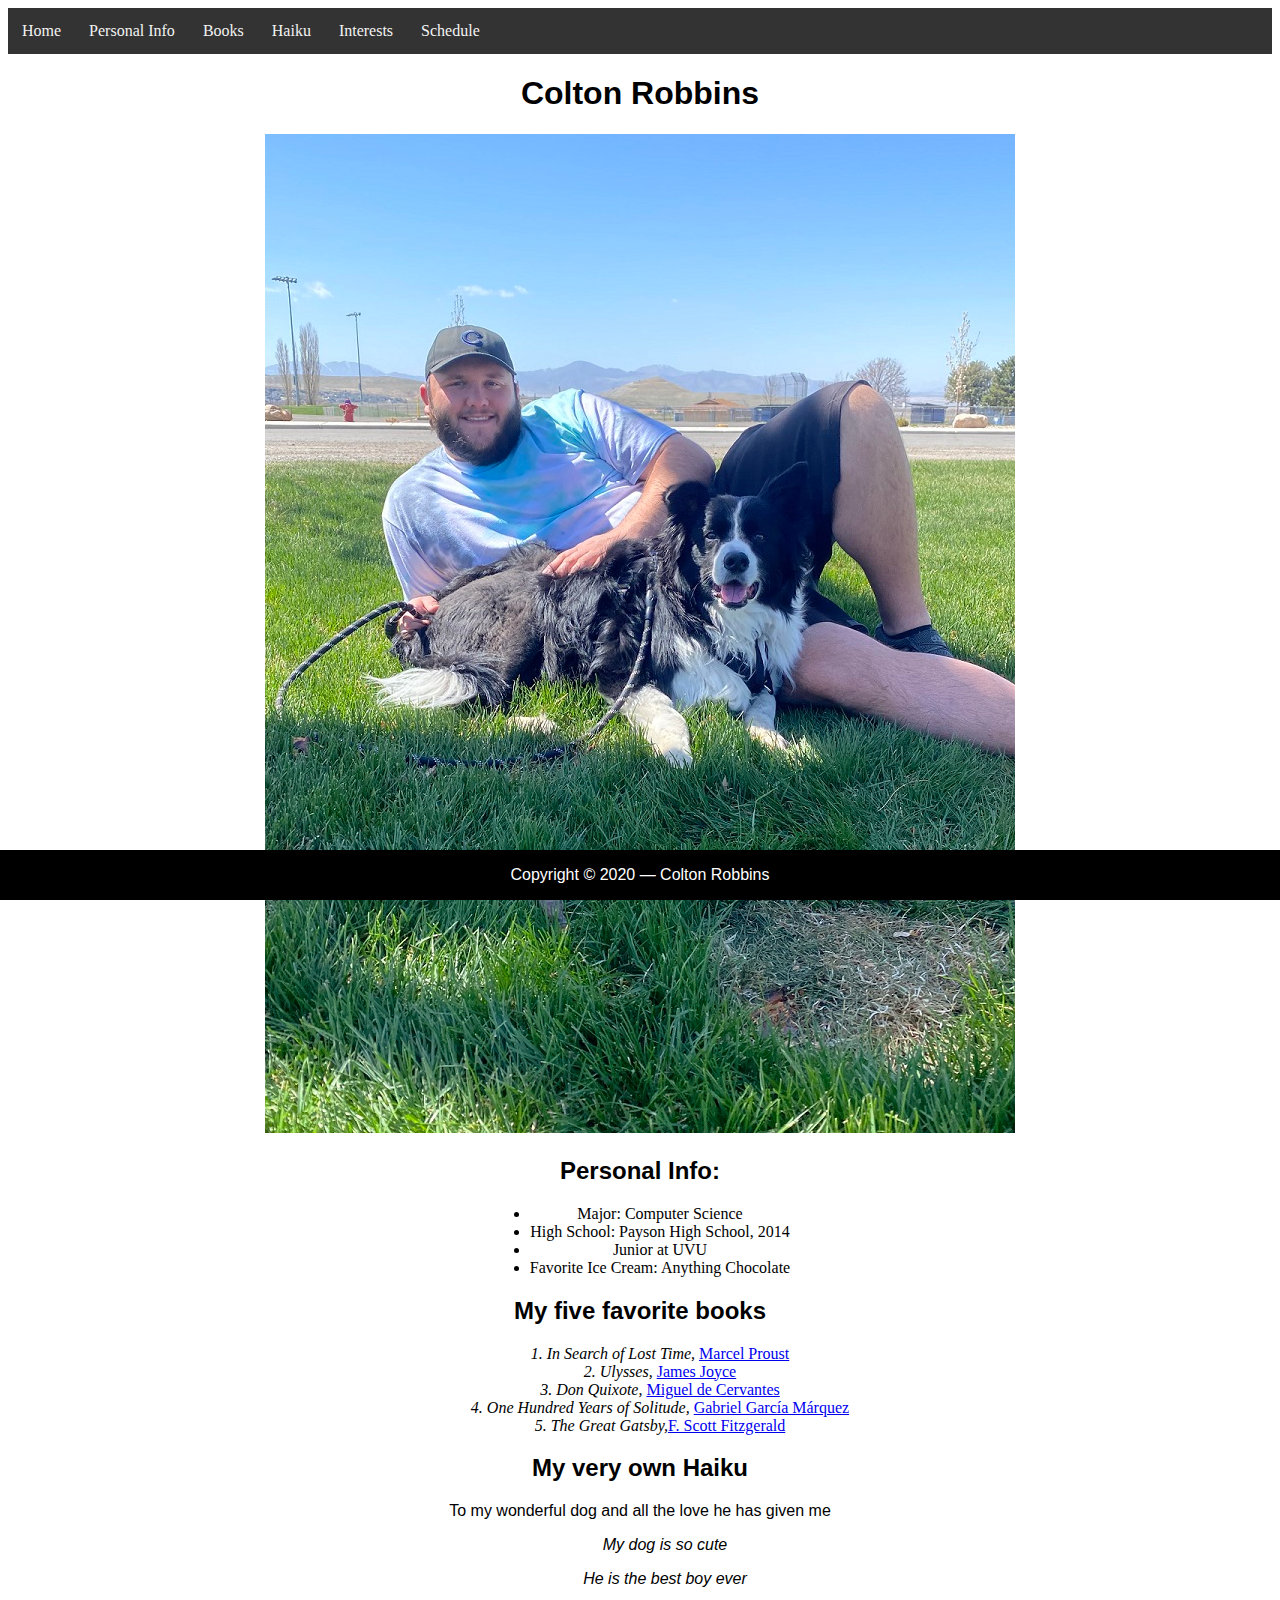
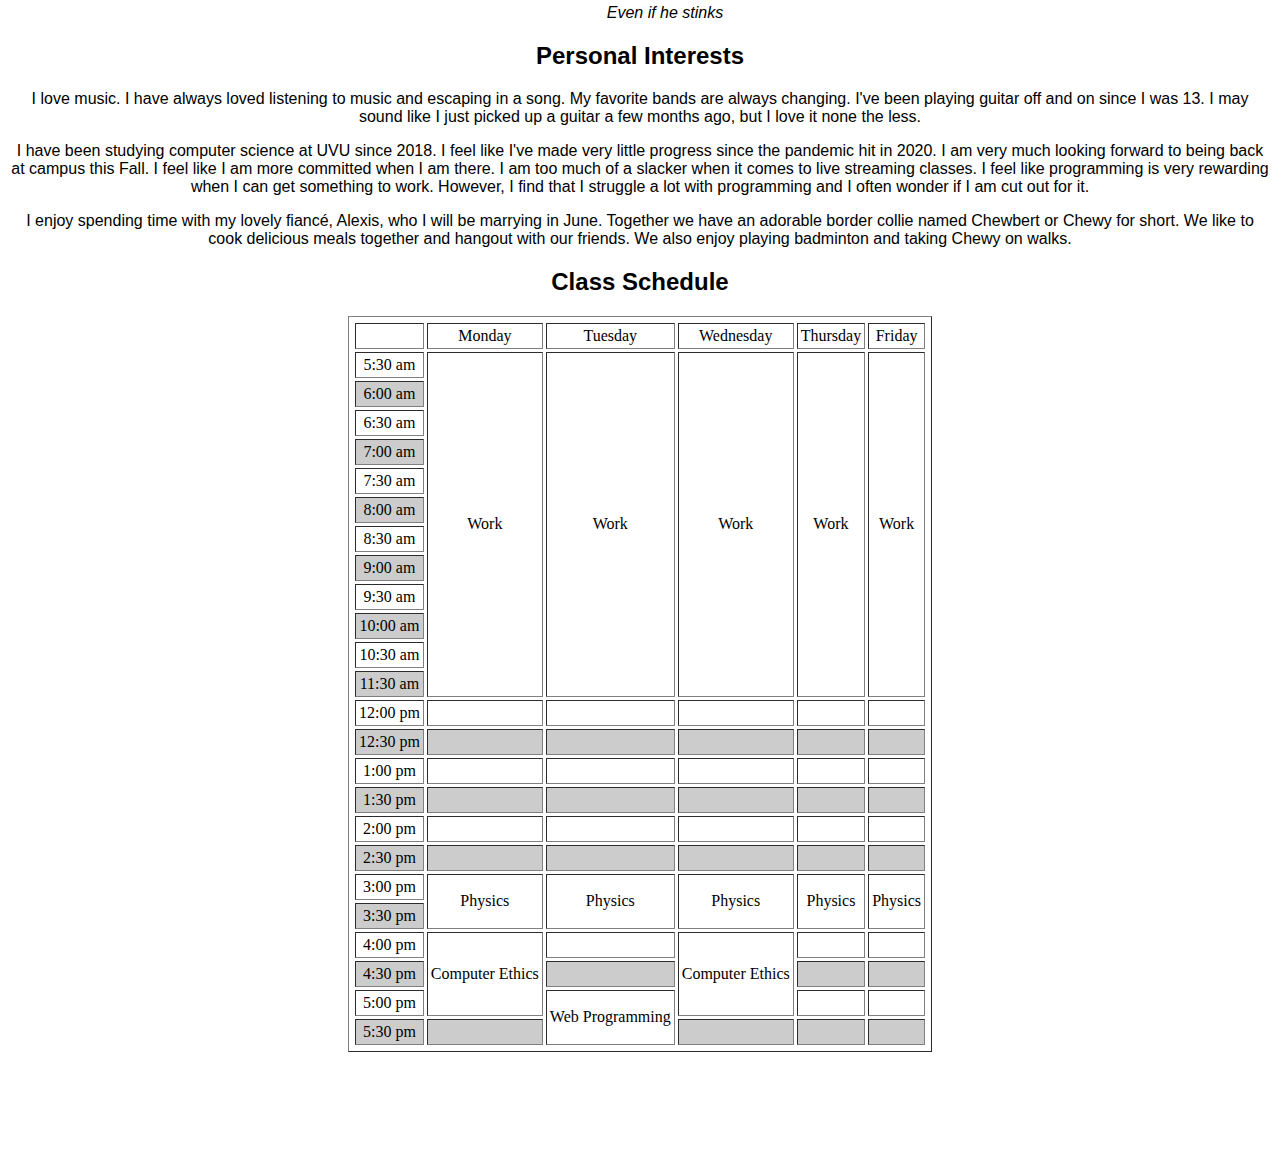
<file: index.html>
<!DOCTYPE html>
<html lang="en">
<head>
    <meta charset="UTF-8">
    <meta http-equiv="X-UA-Compatible" content="IE=edge">
    <meta name="viewport" content="width=device-width, initial-scale=1.0">
    <title>About Colton Robbins</title>
    <link rel="stylesheet" href="style.css">
    <script src="java.js"></script>
</head>
<body>


    <div id="navbar">
        <a href="#home">Home</a>
        <a href="#info">Personal Info</a>
        <a href="#books">Books</a>
        <a href="#haiku">Haiku</a>
        <a href="#interests">Interests</a>
        <a href="#schedule">Schedule</a>
      </div>

    <h1 id="home">Colton Robbins</h1>
    <img class="image" src="img/MeandChewy.jpg" alt="MeandChewy.jpg">
    <h2 id="info">Personal Info:</h2>

    <ul>
        <li>Major: Computer Science</li>
        <li>High School: Payson High School, 2014</li>
        <li>Junior at UVU</li>
        <li>Favorite Ice Cream: Anything Chocolate</li>
    </ul>
    <h2 id="books">My five favorite books</h2>
    <ol>
        <li>In Search of Lost Time, <a href="https://en.wikipedia.org/wiki/Marcel_Proust">Marcel Proust</a></li>
        <li>Ulysses, <a href="https://jamesjoyce.ie/">James Joyce</a></li>
        <li>Don Quixote, <a href="https://en.wikipedia.org/wiki/Miguel_de_Cervantes">Miguel de Cervantes</a></li>
        <li>One Hundred Years of Solitude, <a href="https://en.wikipedia.org/wiki/Gabriel_Garc%C3%ADa_M%C3%A1rquez">Gabriel García Márquez</a></li>
        <li>The Great Gatsby,<a href="https://en.wikipedia.org/wiki/F._Scott_Fitzgerald">F. Scott Fitzgerald</a></li>
    </ol>

    <h2 id="haiku">My very own Haiku</h2>
    <p>To my wonderful dog and all the love he has given me</p>
    <div class="myHaiku" >
        <p >My dog is so cute </p>
        <p> He is the best boy ever </p>
        <p> Even if he stinks </p>
    </div>



    <div class="personalInterests">
        <h2 id="interests">Personal Interests</h2>
        <p>
        I love music. I have always loved listening to music and escaping in a song. My favorite bands are always changing.
        I've been playing guitar off and on since I was 13. I may sound like I just picked up a guitar a few months ago, but I love it none the less.
        </p>
        <p>
        I have been studying computer science at UVU since 2018. I feel like I've made very little progress since the pandemic hit in 2020. I am very much looking
        forward to being back at campus this Fall. I feel like I am more committed when I am there. I am too much of a slacker when it comes to live streaming classes.
        I feel like programming is very rewarding when I can get something to work. However, I find that I struggle a lot with programming and I often wonder if I am cut out for it.
        </p>
        <p>
        I enjoy spending time with my lovely fiancé, Alexis, who I will be marrying in June. Together we have an adorable border collie named Chewbert or Chewy for short.
        We like to cook delicious meals together and hangout with our friends. We also enjoy playing badminton and taking Chewy on walks.
        </p>
    </div>


    <h2 id="schedule">Class Schedule</h2>
    <table border="1px" cellspacing ="3">
        <thead>
            <tr>
                <td></td>
                <td>Monday</td>
                <td>Tuesday</td>
                <td>Wednesday</td>
                <td>Thursday</td>
                <td>Friday</td>
            </tr>
        </thead>
        <tr>
            <td>5:30 am</td>
            <td rowspan="12" align="center">Work</td>
            <td rowspan="12" align="center">Work</td>
            <td rowspan="12" align="center">Work</td>
            <td rowspan="12" align="center">Work</td>
            <td rowspan="12" align="center">Work</td>

        </tr>
        <tr>
            <td>6:00 am</td>
        </tr>
        <tr>
            <td>6:30 am</td>
        </tr>
        <tr>
            <td>7:00 am</td>
        </tr>
        <tr>
            <td>7:30 am</td>
        </tr>
        <tr>
            <td>8:00 am</td>
        </tr>
        <tr>
            <td>8:30 am</td>
        </tr>

        <tr>
            <td>9:00 am</td>

        </tr>

        <tr>
            <td>9:30 am</td>
        </tr>

        <tr>
            <td>10:00 am</td>
        </tr>

        <tr>
            <td>10:30 am</td>
        </tr>

        <tr>
            <td>11:30 am</td>
        </tr>
        <tr>
            <td>12:00 pm</td>
            <td></td>
            <td></td>
            <td></td>
            <td></td>
            <td></td>
        </tr>
        <tr>
            <td>12:30 pm</td>
            <td></td>
            <td></td>
            <td></td>
            <td></td>
            <td></td>
        </tr>

        <tr>
            <td>1:00 pm</td>
            <td></td>
            <td></td>
            <td></td>
            <td></td>
            <td></td>

        </tr>

        <tr>
            <td>1:30 pm</td>
            <td></td>
            <td></td>
            <td></td>
            <td></td>
            <td></td>
        </tr>

        <tr>
            <td>2:00 pm</td>
            <td></td>
            <td></td>
            <td></td>
            <td></td>
            <td></td>
        </tr>

        <tr>
            <td>2:30 pm</td>
            <td></td>
            <td></td>
            <td></td>
            <td></td>
            <td></td>
        </tr>
        <tr>
            <td>3:00 pm</td>
            <td rowspan="2" align="center">Physics</td>
            <td rowspan="2" align="center">Physics</td>
            <td rowspan="2" align="center">Physics</td>
            <td rowspan="2" align="center">Physics</td>
            <td rowspan="2" align="center">Physics</td>
        </tr>
        <tr>
            <td>3:30 pm</td>


        </tr>
        <tr>
            <td>4:00 pm</td>
            <td rowspan="3" align="center">Computer Ethics</td>
            <td></td>
            <td rowspan="3" align="center">Computer Ethics</td>
            <td></td>
            <td></td>
        </tr>
        <tr>
            <td>4:30 pm</td>
            <td></td>
            <td></td>
            <td></td>
        </tr>
        <tr>
            <td>5:00 pm</td>
            <td rowspan="3" align="center">Web Programming</td>
            <td></td>
            <td></td>
        </tr>
        <tr>
            <td>5:30 pm</td>
            <td></td>
            <td></td>
            <td></td>
            <td></td>
        </tr>


    </table>

    <div class="footer">
        <p>Copyright &#169; 2020 &#8212; Colton Robbins</p>
      </div>

</body>
</html>
</file>
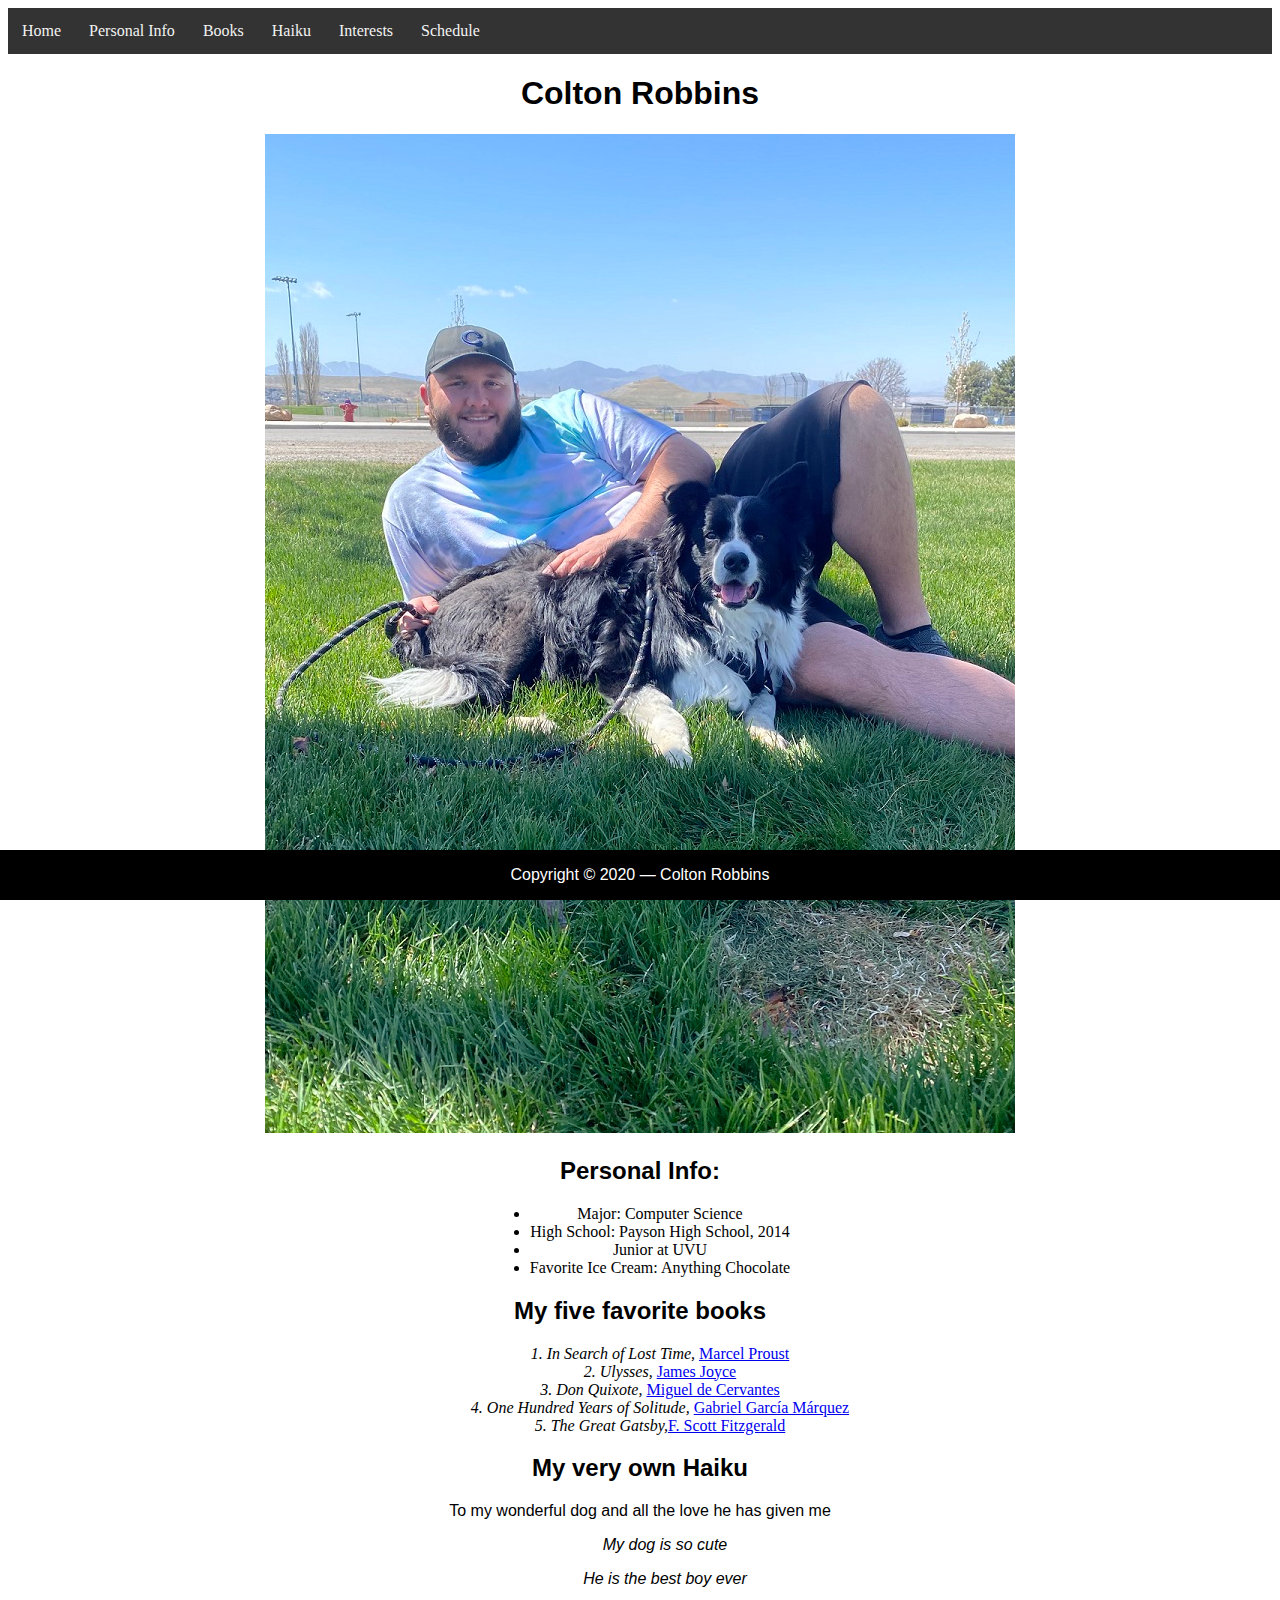
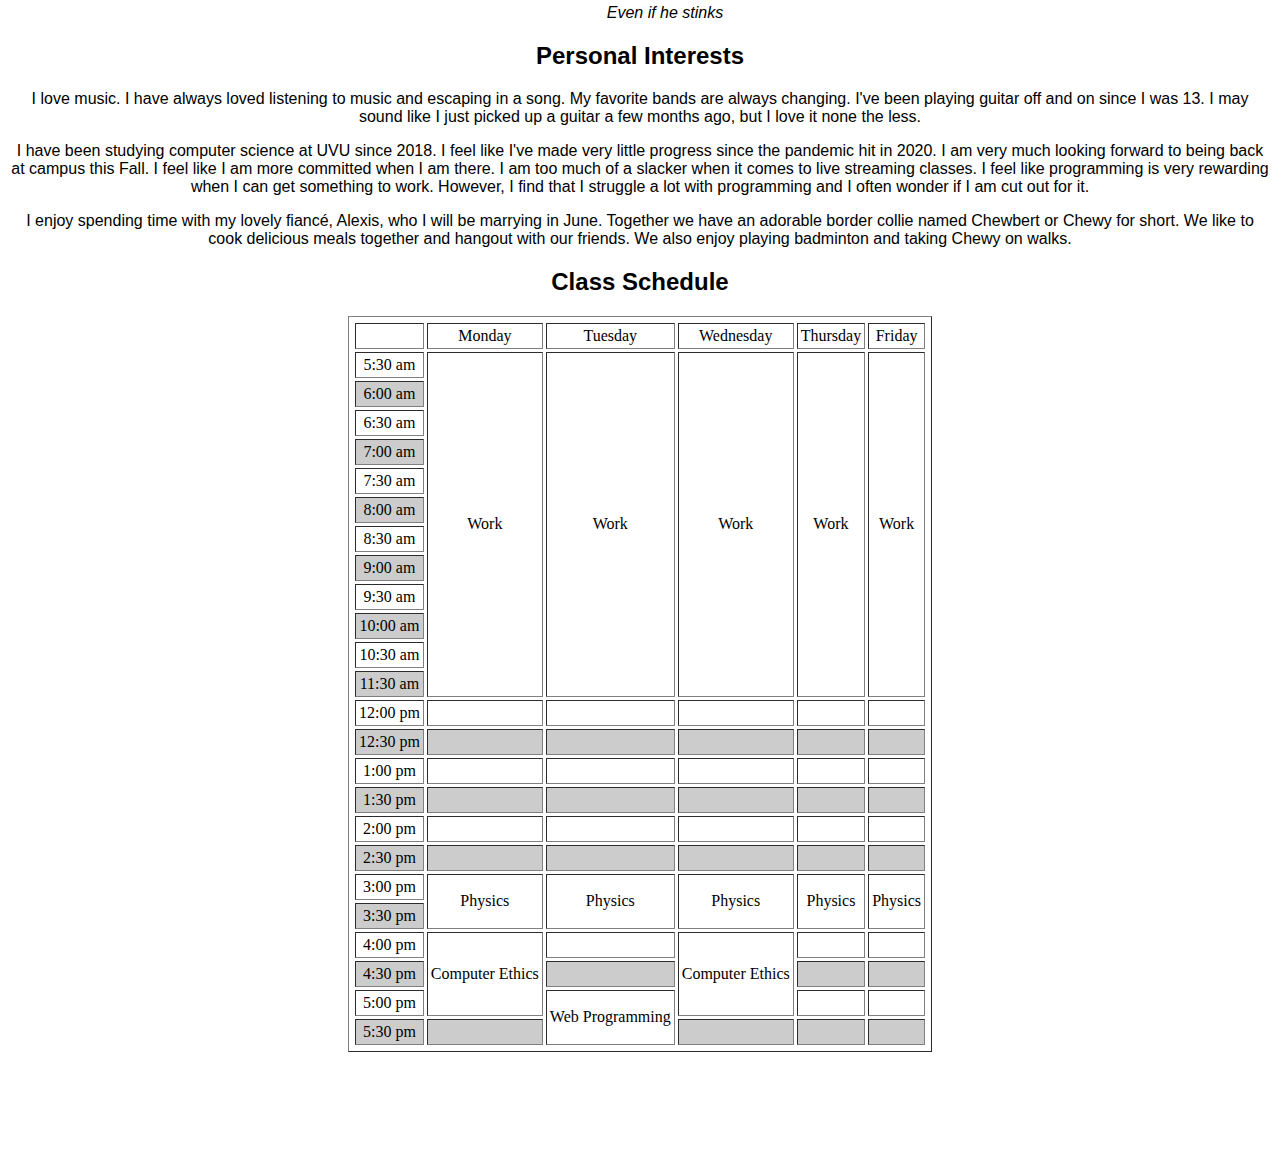
<file: My Website/index.html>
<!DOCTYPE html>
<html lang="en">
<head>
    <meta charset="UTF-8">
    <meta http-equiv="X-UA-Compatible" content="IE=edge">
    <meta name="viewport" content="width=device-width, initial-scale=1.0">
    <title>About Colton Robbins</title>
    <link rel="stylesheet" href="style/style.css">
    <script src="java.js"></script>
</head>
<body>


    <div id="navbar">
        <a href="#home">Home</a>
        <a href="#info">Personal Info</a>
        <a href="#books">Books</a>
        <a href="#haiku">Haiku</a>
        <a href="#interests">Interests</a>
        <a href="#schedule">Schedule</a>
      </div>

    <h1 id="home">Colton Robbins</h1>
    <img class="image" src="img/MeandChewy.jpg" alt="MeandChewy.jpg">
    <h2 id="info">Personal Info:</h2>

    <ul>
        <li>Major: Computer Science</li>
        <li>High School: Payson High School, 2014</li>
        <li>Junior at UVU</li>
        <li>Favorite Ice Cream: Anything Chocolate</li>
    </ul>
    <h2 id="books">My five favorite books</h2>
    <ol>
        <li>In Search of Lost Time, <a href="https://en.wikipedia.org/wiki/Marcel_Proust">Marcel Proust</a></li>
        <li>Ulysses, <a href="https://jamesjoyce.ie/">James Joyce</a></li>
        <li>Don Quixote, <a href="https://en.wikipedia.org/wiki/Miguel_de_Cervantes">Miguel de Cervantes</a></li>
        <li>One Hundred Years of Solitude, <a href="https://en.wikipedia.org/wiki/Gabriel_Garc%C3%ADa_M%C3%A1rquez">Gabriel García Márquez</a></li>
        <li>The Great Gatsby,<a href="https://en.wikipedia.org/wiki/F._Scott_Fitzgerald">F. Scott Fitzgerald</a></li>
    </ol>

    <h2 id="haiku">My very own Haiku</h2>
    <p>To my wonderful dog and all the love he has given me</p>
    <div class="myHaiku" >
        <p >My dog is so cute </p>
        <p> He is the best boy ever </p>
        <p> Even if he stinks </p>
    </div>



    <div class="personalInterests">
        <h2 id="interests">Personal Interests</h2>
        <p>
        I love music. I have always loved listening to music and escaping in a song. My favorite bands are always changing.
        I've been playing guitar off and on since I was 13. I may sound like I just picked up a guitar a few months ago, but I love it none the less.
        </p>
        <p>
        I have been studying computer science at UVU since 2018. I feel like I've made very little progress since the pandemic hit in 2020. I am very much looking
        forward to being back at campus this Fall. I feel like I am more committed when I am there. I am too much of a slacker when it comes to live streaming classes.
        I feel like programming is very rewarding when I can get something to work. However, I find that I struggle a lot with programming and I often wonder if I am cut out for it.
        </p>
        <p>
        I enjoy spending time with my lovely fiancé, Alexis, who I will be marrying in June. Together we have an adorable border collie named Chewbert or Chewy for short.
        We like to cook delicious meals together and hangout with our friends. We also enjoy playing badminton and taking Chewy on walks.
        </p>
    </div>


    <h2 id="schedule">Class Schedule</h2>
    <table border="1px" cellspacing ="3">
        <thead>
            <tr>
                <td></td>
                <td>Monday</td>
                <td>Tuesday</td>
                <td>Wednesday</td>
                <td>Thursday</td>
                <td>Friday</td>
            </tr>
        </thead>
        <tr>
            <td>5:30 am</td>
            <td rowspan="12" align="center">Work</td>
            <td rowspan="12" align="center">Work</td>
            <td rowspan="12" align="center">Work</td>
            <td rowspan="12" align="center">Work</td>
            <td rowspan="12" align="center">Work</td>

        </tr>
        <tr>
            <td>6:00 am</td>
        </tr>
        <tr>
            <td>6:30 am</td>
        </tr>
        <tr>
            <td>7:00 am</td>
        </tr>
        <tr>
            <td>7:30 am</td>
        </tr>
        <tr>
            <td>8:00 am</td>
        </tr>
        <tr>
            <td>8:30 am</td>
        </tr>

        <tr>
            <td>9:00 am</td>

        </tr>

        <tr>
            <td>9:30 am</td>
        </tr>

        <tr>
            <td>10:00 am</td>
        </tr>

        <tr>
            <td>10:30 am</td>
        </tr>

        <tr>
            <td>11:30 am</td>
        </tr>
        <tr>
            <td>12:00 pm</td>
            <td></td>
            <td></td>
            <td></td>
            <td></td>
            <td></td>
        </tr>
        <tr>
            <td>12:30 pm</td>
            <td></td>
            <td></td>
            <td></td>
            <td></td>
            <td></td>
        </tr>

        <tr>
            <td>1:00 pm</td>
            <td></td>
            <td></td>
            <td></td>
            <td></td>
            <td></td>

        </tr>

        <tr>
            <td>1:30 pm</td>
            <td></td>
            <td></td>
            <td></td>
            <td></td>
            <td></td>
        </tr>

        <tr>
            <td>2:00 pm</td>
            <td></td>
            <td></td>
            <td></td>
            <td></td>
            <td></td>
        </tr>

        <tr>
            <td>2:30 pm</td>
            <td></td>
            <td></td>
            <td></td>
            <td></td>
            <td></td>
        </tr>
        <tr>
            <td>3:00 pm</td>
            <td rowspan="2" align="center">Physics</td>
            <td rowspan="2" align="center">Physics</td>
            <td rowspan="2" align="center">Physics</td>
            <td rowspan="2" align="center">Physics</td>
            <td rowspan="2" align="center">Physics</td>
        </tr>
        <tr>
            <td>3:30 pm</td>


        </tr>
        <tr>
            <td>4:00 pm</td>
            <td rowspan="3" align="center">Computer Ethics</td>
            <td></td>
            <td rowspan="3" align="center">Computer Ethics</td>
            <td></td>
            <td></td>
        </tr>
        <tr>
            <td>4:30 pm</td>
            <td></td>
            <td></td>
            <td></td>
        </tr>
        <tr>
            <td>5:00 pm</td>
            <td rowspan="3" align="center">Web Programming</td>
            <td></td>
            <td></td>
        </tr>
        <tr>
            <td>5:30 pm</td>
            <td></td>
            <td></td>
            <td></td>
            <td></td>
        </tr>


    </table>

    <div class="footer">
        <p>Copyright &#169; 2020 &#8212; Colton Robbins</p>
      </div>

</body>
</html>
</file>
<file: style.css>
table {
    margin-left: auto;
    margin-right: auto;
    margin-bottom: 100px;
    padding: 3px;
    text-align: center;
}

td {
    padding: 3px;
}

tr:nth-child(even){
    background-color:#ccc ;
}

ol li {
    list-style-position: inside;
    margin-left: auto ;
    margin-right: auto;
    font-style: italic;
}
ul {
    display: table;
    margin: auto;
}

a {
    font-style: normal;
}

div.myHaiku {
    font-style: italic;
    display: block;
    text-indent: 50px;
}

h1{
    font-family: Arial, Helvetica, sans-serif;
}
h2 {
    font-family: Arial, Helvetica, sans-serif;
}

p {
    font-family: Arial, Helvetica, sans-serif;
}

div.personalInterests p{
    font-family: Arial, Helvetica, sans-serif;
}

#navbar {
    overflow: hidden;
    background-color: #333;
  }

  #navbar a {
    float: left;
    display: block;
    color: #f2f2f2;
    text-align: center;
    padding: 14px;
    text-decoration: none;
  }

  .content {
    padding: 16px;
  }

  .sticky {
    position: fixed;
    top: 0;
    width: 100%;
  }

  .sticky + .content {
    padding-top: 60px;
  }



.footer {
    position: fixed;
    left: 0;
    bottom: 0;
    width: 100%;
    background-color: rgb(0, 0, 0);
    color: white;
    text-align: center;
}


body{
    text-align: center;
  }
</file>
<file: My Website/style/style.css>
table {
    margin-left: auto;
    margin-right: auto;
    margin-bottom: 100px;
    padding: 3px;
    text-align: center;
}

td {
    padding: 3px;
}

tr:nth-child(even){
    background-color:#ccc ;
}

ol li {
    list-style-position: inside;
    margin-left: auto ;
    margin-right: auto;
    font-style: italic;
}
ul {
    display: table;
    margin: auto;
}

a {
    font-style: normal;
}

div.myHaiku {
    font-style: italic;
    display: block;
    text-indent: 50px;
}

h1{
    font-family: Arial, Helvetica, sans-serif;
}
h2 {
    font-family: Arial, Helvetica, sans-serif;
}

p {
    font-family: Arial, Helvetica, sans-serif;
}

div.personalInterests p{
    font-family: Arial, Helvetica, sans-serif;
}

#navbar {
    overflow: hidden;
    background-color: #333;
  }

  #navbar a {
    float: left;
    display: block;
    color: #f2f2f2;
    text-align: center;
    padding: 14px;
    text-decoration: none;
  }

  .content {
    padding: 16px;
  }

  .sticky {
    position: fixed;
    top: 0;
    width: 100%;
  }

  .sticky + .content {
    padding-top: 60px;
  }



.footer {
    position: fixed;
    left: 0;
    bottom: 0;
    width: 100%;
    background-color: rgb(0, 0, 0);
    color: white;
    text-align: center;
}


body{
    text-align: center;
  }
</file>
